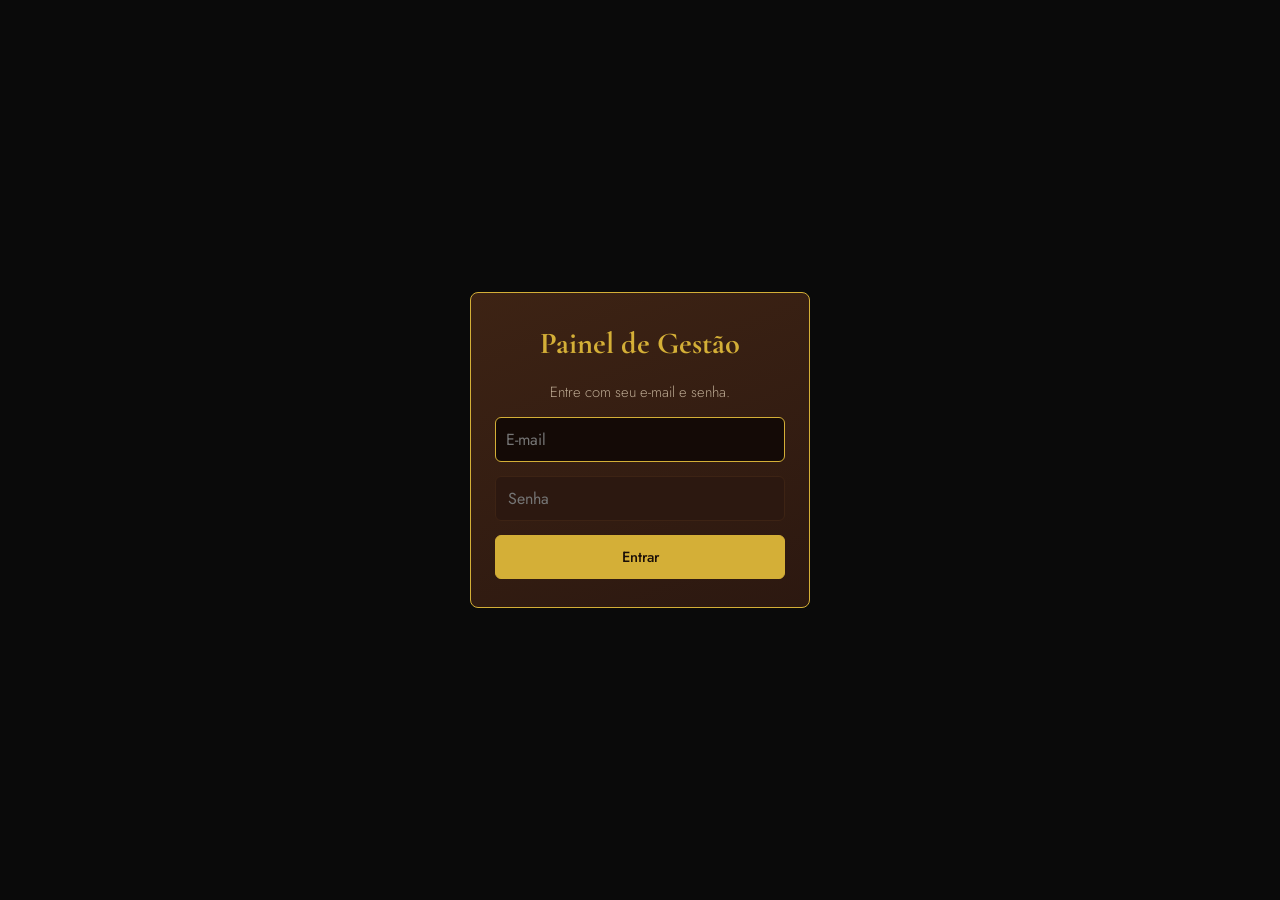
<file: app_gestao/index.html>
<!DOCTYPE html>
<html lang="pt-BR">
<head>
<meta charset="UTF-8">
<meta name="viewport" content="width=device-width, initial-scale=1, viewport-fit=cover">
<meta name="robots" content="noindex, nofollow">
<title>Painel de Gestão · Emporio Gourmet</title>
<link rel="preconnect" href="https://fonts.googleapis.com">
<link rel="preconnect" href="https://fonts.gstatic.com" crossorigin>
<link href="https://fonts.googleapis.com/css2?family=Cormorant+Garamond:wght@500;600;700&family=Jost:wght@300;400;500&display=swap" rel="stylesheet">
<link rel="stylesheet" href="style.css">
</head>
<body>

<!-- Acesso por PIN -->
<div class="bloqueio" id="bloqueio">
  <form id="formPin" class="pin-box" onsubmit="return false">
    <h1>Painel de Gestão</h1>
    <p>Entre com seu e-mail e senha.</p>
    <input type="email" id="loginEmail" autocomplete="username" placeholder="E-mail" aria-label="E-mail" autofocus>
    <input type="password" id="loginSenha" autocomplete="current-password" placeholder="Senha" aria-label="Senha">
    <p class="erro" id="pinErro" hidden></p>
    <p class="erro" id="pinAjuda" hidden>Os arquivos do painel não foram carregados. Deixe index.html, style.css e app.js na mesma pasta, ou abra o index-arquivo-unico.html.</p>
    <button class="btn ouro" type="button" id="entrar">Entrar</button>
  </form>
</div>

<header class="topo">
  <div class="marca">
    <svg class="logo" viewBox="0 0 64 64" role="img" aria-label="Logotipo Emporio Gourmet">
      <circle cx="32" cy="32" r="29" fill="none" stroke="#d4af37" stroke-width="1.5"/>
      <circle cx="32" cy="32" r="24.5" fill="none" stroke="#d4af37" stroke-width=".6"/>
      <path d="M20 22h24M20 32h18M20 42h24M20 22v20" fill="none" stroke="#d4af37" stroke-width="2.4" stroke-linecap="round"/>
    </svg>
    <h1>EMPORIO GOURMET<small>PAINEL DE GESTÃO</small></h1>
  </div>
  <div class="topo-acoes">
    <span class="nuvem" id="nuvemStatus" role="status"></span>
    <a class="btn fino" data-url="mesa" target="_blank" rel="noopener">Cardápio da mesa ↗</a>
    <a class="btn fino" data-url="delivery" target="_blank" rel="noopener">Delivery ↗</a>
    <button class="btn fino" id="sair">Sair</button>
  </div>
</header>

<nav class="abas" role="tablist" aria-label="Menu do painel">
  <button class="aba" role="tab" data-aba="dashboard" aria-selected="true">Dashboard</button>
  <button class="aba" role="tab" data-aba="pratos" aria-selected="false">Pratos <span id="nPratos"></span></button>
  <button class="aba" role="tab" data-aba="precos" aria-selected="false">Preços</button>
  <button class="aba" role="tab" data-aba="ingredientes" aria-selected="false">Ingredientes <span id="nIng"></span></button>
  <button class="aba" role="tab" data-aba="delivery" aria-selected="false">Delivery</button>
  <button class="aba" role="tab" data-aba="mesa" aria-selected="false">Cardápio da mesa</button>
  <button class="aba" role="tab" data-aba="sistema" aria-selected="false">Sistema</button>
  <button class="aba" role="tab" data-aba="dados" aria-selected="false">Backup e publicação</button>
</nav>

<main>
  <!-- DASHBOARD -->
  <section id="aba-dashboard">
    <h2 class="tit">Visão geral do cardápio</h2>
    <div class="kpis" id="kpis"></div>
    <div class="grid2">
      <div class="cartao"><h2>Pratos por categoria</h2><div id="grafCat"></div></div>
      <div class="cartao"><h2>Atenção</h2><ul class="alertas" id="alertas"></ul></div>
    </div>
    <div class="grid2">
      <div class="cartao"><h2>Ingredientes mais usados</h2><div id="topIng"></div></div>
      <div class="cartao"><h2>Operação do delivery</h2><div id="operacao"></div></div>
    </div>
  </section>

  <!-- PRATOS -->
  <section id="aba-pratos" hidden>
    <div class="barra">
      <input type="search" id="busca" placeholder="Buscar prato..." aria-label="Buscar prato">
      <select id="filtroCat" aria-label="Filtrar por categoria"></select>
      <select id="filtroStatus" aria-label="Filtrar por situação">
        <option value="">Todos</option>
        <option value="ativo">Ativos</option>
        <option value="inativo">Desativados</option>
        <option value="falta">Sem ingrediente</option>
      </select>
      <button class="btn ouro" id="novoPrato">+ Novo prato</button>
    </div>
    <ul class="lista" id="listaPratos"></ul>
  </section>

  <!-- INGREDIENTES -->
  <section id="aba-ingredientes" hidden>
    <p class="dica">Desativar um ingrediente deixa indisponíveis, automaticamente, todos os pratos que o utilizam.</p>
    <form class="barra" id="formIng" onsubmit="return false">
      <input type="text" id="novoIng" placeholder="Novo ingrediente (ex.: Salmão)" aria-label="Nome do novo ingrediente" maxlength="60">
      <button class="btn ouro" type="button" id="addIng">Adicionar</button>
    </form>
    <ul class="lista" id="listaIng"></ul>
  </section>

  <!-- PREÇOS -->
  <section id="aba-precos" hidden>
    <div class="cartao">
      <h2>Reajuste em massa</h2>
      <p>Aumente ou reduza os preços por porcentagem. Use valores negativos para desconto (ex.: -5).</p>
      <div class="barra">
        <select id="precoCat" aria-label="Categoria do reajuste"></select>
        <input type="text" id="precoPct" inputmode="decimal" placeholder="Reajuste em % (ex.: 10)" aria-label="Porcentagem de reajuste">
        <button class="btn ouro" type="button" id="aplicarPct">Aplicar reajuste</button>
      </div>
    </div>
    <p class="dica">Ou edite o preço de cada prato abaixo. A alteração é salva ao sair do campo.</p>
    <ul class="lista" id="listaPrecos"></ul>
  </section>

  <!-- DELIVERY -->
  <section id="aba-delivery" hidden>
    <div class="cartao"><h2>Configurações do delivery</h2><div class="cfg" id="cfg-delivery"></div></div>
    <a class="btn" data-url="delivery" target="_blank" rel="noopener">Abrir área de delivery ↗</a>
  </section>

  <!-- MESA -->
  <section id="aba-mesa" hidden>
    <div class="cartao"><h2>Configurações do cardápio da mesa</h2><div class="cfg" id="cfg-mesa"></div></div>
    <a class="btn" data-url="mesa" target="_blank" rel="noopener">Abrir cardápio da mesa ↗</a>
  </section>

  <!-- SISTEMA -->
  <section id="aba-sistema" hidden>
    <div class="cartao"><h2>Dados do restaurante e do sistema</h2><div class="cfg" id="cfg-sistema"></div></div>
    <div class="cartao">
      <h2>Acesso ao painel</h2>
      <p>O painel usa o login do Firebase (e-mail e senha). Só a conta cadastrada nas regras do banco consegue alterar o cardápio.</p>
      <p class="meta" id="contaAtual"></p>
      <button class="btn" type="button" id="resetSenha">Enviar e-mail para redefinir a senha</button>
    </div>
  </section>

  <!-- DADOS -->
  <section id="aba-dados" hidden>
    <div class="cartao">
      <h2>Publicação no Firebase</h2>
      <p>As alterações são enviadas sozinhas ao Firebase poucos segundos depois de cada mudança, e os cardápios da mesa e do delivery passam a mostrá-las. Use o botão abaixo para forçar o envio agora.</p>
      <button class="btn ouro" type="button" id="publicarAgora">Publicar agora</button>
    </div>
    <div class="cartao">
      <h2>Backup</h2>
      <p>Guarde uma cópia dos dados ou restaure uma cópia anterior.</p>
      <div class="acoes">
        <button class="btn" id="baixarJson">Exportar backup (.json)</button>
        <label class="btn" for="importar">Importar backup</label>
        <input type="file" id="importar" accept="application/json,.json" hidden>
        <button class="btn perigo" id="restaurar">Restaurar cardápio padrão</button>
      </div>
    </div>
  </section>
</main>

<!-- Modal de prato -->
<dialog id="dlgPrato">
  <form id="formPrato" onsubmit="return false" novalidate>
    <div class="dlg-topo">
      <h2 id="dlgTitulo">Novo prato</h2>
      <button type="button" class="fechar" data-fechar aria-label="Fechar">✕</button>
    </div>
    <div class="dlg-corpo">
      <label class="campo">Nome do prato
        <input type="text" name="nome" maxlength="80" required>
      </label>
      <div class="duas">
        <label class="campo">Categoria
          <select name="cat"></select>
        </label>
        <label class="campo">Preço (R$)
          <input type="text" name="preco" inputmode="decimal" placeholder="0,00" required>
        </label>
      </div>
      <label class="campo">Descrição
        <textarea name="desc" rows="2" maxlength="220"></textarea>
      </label>
      <fieldset class="ings" id="fotoBox">
        <legend>Foto do prato</legend>
        <div class="foto-linha">
          <img id="fotoPrev" class="foto-prev" alt="Pré-visualização da foto" hidden>
          <div id="fotoVazia" class="foto-prev foto-vazia">Sem foto</div>
          <div class="foto-acoes">
            <label class="btn fino" for="fotoArq">Enviar foto do aparelho</label>
            <input type="file" id="fotoArq" accept="image/*" hidden>
            <button type="button" class="btn fino perigo" id="fotoRemover" hidden>Remover foto</button>
            <small id="fotoInfo">Escolha da galeria ou tire uma foto agora (no celular). Ela é reduzida automaticamente. Você também pode arrastar uma imagem para cá.</small>
          </div>
        </div>
        <label class="campo">Ou cole o endereço (URL) de uma imagem
          <input type="url" name="img" placeholder="https://...">
        </label>
      </fieldset>

      <fieldset class="ings">
        <legend>Ingredientes do prato</legend>
        <div class="checks" id="checksIng"></div>
        <div class="inline">
          <input type="text" id="ingRapido" placeholder="Novo ingrediente" aria-label="Novo ingrediente" maxlength="60">
          <button type="button" class="btn fino" id="addIngRapido">Adicionar</button>
        </div>
      </fieldset>

      <div class="duas opcoes">
        <label class="chk"><input type="checkbox" name="destaque"> Mostrar em Destaques</label>
        <label class="chk"><input type="checkbox" name="ativo"> Prato ativo no cardápio</label>
      </div>
      <p class="erro" id="erroPrato" hidden></p>
    </div>
    <div class="dlg-rodape">
      <button type="button" class="btn" data-fechar>Cancelar</button>
      <button type="button" class="btn ouro" id="salvarPrato">Salvar prato</button>
    </div>
  </form>
</dialog>

<dialog id="dlgPergunta">
  <div class="dlg-topo"><h2 id="pgTitulo">Confirmar</h2></div>
  <div class="dlg-corpo">
    <p id="pgMsg"></p>
    <input type="text" id="pgInput" aria-label="Valor" hidden>
  </div>
  <div class="dlg-rodape">
    <button type="button" class="btn" id="pgNao">Cancelar</button>
    <button type="button" class="btn ouro" id="pgSim">Confirmar</button>
  </div>
</dialog>

<div class="toast" id="toast" role="status" aria-live="polite"></div>
<script src="app.js"></script>
<script>window.addEventListener("load",function(){if(!window.__painelOk){document.getElementById("pinAjuda").hidden=false}})</script>
</body>
</html>
</file>
<file: app_gestao/style.css>
:root{
  --bg:#0a0a0a; --wood:#2c1810; --wood-2:#3d2314; --gold:#d4af37;
  --gold-soft:rgba(212,175,55,.35); --text:#f1e9dc; --muted:#b9a68f; --danger:#e57373; --ok:#7fbf7f;
  --serif:'Cormorant Garamond',Georgia,'Times New Roman',serif;
  --sans:'Jost','Segoe UI',system-ui,sans-serif;
}
*{box-sizing:border-box;margin:0;padding:0}
body{background:var(--bg);color:var(--text);font-family:var(--sans);font-weight:300;line-height:1.5;min-height:100vh;-webkit-font-smoothing:antialiased}
button,input,select,textarea{font-family:inherit}
[hidden]{display:none!important}
:focus-visible{outline:2px solid var(--gold);outline-offset:2px}

/* Bloqueio por PIN */
.bloqueio{position:fixed;inset:0;z-index:100;background:var(--bg);display:grid;place-items:center;padding:20px}
.pin-box{width:min(340px,100%);background:linear-gradient(160deg,var(--wood-2),var(--wood));border:1px solid var(--gold);border-radius:8px;padding:28px 24px;text-align:center;display:flex;flex-direction:column;gap:14px}
.pin-box h1{font-family:var(--serif);color:var(--gold);font-size:1.9rem}
.pin-box p{color:var(--muted);font-size:.92rem}
.pin-box input{text-align:center;letter-spacing:.5em;font-size:1.4rem;background:#140a06;border:1px solid var(--gold-soft);border-radius:6px;color:var(--text);padding:10px}

/* Cabeçalho */
.topo{display:flex;justify-content:space-between;align-items:center;gap:12px;background:linear-gradient(var(--wood),#1d0f09);border-bottom:1px solid var(--gold);padding:12px 16px}
.marca{display:flex;align-items:center;gap:12px}
.logo{width:40px;height:40px;flex:none}
.marca h1{font-family:var(--serif);font-weight:600;font-size:1.2rem;letter-spacing:.12em;color:var(--gold);line-height:1.1}
.marca h1 small{display:block;font-family:var(--sans);font-weight:300;font-size:.58em;letter-spacing:.26em;color:var(--text);margin-top:3px}

/* Abas */
.abas{display:flex;gap:6px;overflow-x:auto;padding:10px 16px;border-bottom:1px solid var(--wood-2);scrollbar-width:none;position:sticky;top:0;z-index:10;background:var(--bg)}
.aba{flex:none;background:transparent;border:1px solid var(--wood-2);color:var(--muted);border-radius:999px;padding:8px 18px;font-size:.92rem;cursor:pointer}
.aba span{color:var(--gold);margin-left:4px}
.aba[aria-selected="true"]{background:var(--gold);border-color:var(--gold);color:#1a0f08;font-weight:500}
.aba[aria-selected="true"] span{color:#1a0f08}

main{max-width:900px;margin:0 auto;padding:20px 16px 60px}

/* Botões e campos */
.btn{display:inline-block;background:transparent;border:1px solid var(--gold-soft);color:var(--text);border-radius:6px;padding:10px 16px;font-size:.92rem;cursor:pointer;text-align:center}
.btn:hover{border-color:var(--gold)}
.btn.ouro{background:var(--gold);border-color:var(--gold);color:#1a0f08;font-weight:500}
.btn.ouro:hover{filter:brightness(1.1)}
.btn.fino{padding:6px 12px;font-size:.85rem}
.btn.perigo{color:var(--danger);border-color:rgba(229,115,115,.5)}
input[type=text],input[type=search],input[type=url],input[type=password],select,textarea{background:var(--wood);border:1px solid var(--wood-2);border-radius:6px;color:var(--text);font-size:1rem;padding:10px 12px;width:100%}
input:focus,select:focus,textarea:focus{outline:none;border-color:var(--gold)}
.erro{color:var(--danger);font-size:.88rem}
.dica{color:var(--muted);font-size:.9rem;margin-bottom:14px}

.barra{display:flex;flex-wrap:wrap;gap:10px;margin-bottom:16px}
.barra input[type=search],.barra input[type=text]{flex:1 1 200px;width:auto}
.barra select{flex:0 1 170px;width:auto}

/* Listas */
.lista{list-style:none;display:flex;flex-direction:column;gap:10px}
.linha{display:grid;grid-template-columns:auto 1fr auto;gap:12px;align-items:center;background:linear-gradient(160deg,var(--wood-2),var(--wood));border:1px solid var(--wood-2);border-radius:8px;padding:10px 12px}
.linha.off{opacity:.6}
.thumb{width:64px;height:64px;border-radius:6px;object-fit:cover;background:#1a0d07;border:1px solid var(--gold-soft)}
.sem-foto{display:grid;place-items:center;color:var(--gold-soft);font-family:var(--serif);font-size:1.5rem}
.dados h3{font-family:var(--serif);font-size:1.2rem;font-weight:600;line-height:1.2}
.dados .meta{color:var(--muted);font-size:.82rem}
.dados .preco{color:var(--gold);font-family:var(--serif);font-weight:700;font-size:1.1rem}
.selos{display:flex;flex-wrap:wrap;gap:6px;margin-top:4px}
.selo{font-size:.72rem;border:1px solid var(--gold-soft);color:var(--gold);border-radius:999px;padding:1px 9px}
.selo.alerta{border-color:rgba(229,115,115,.6);color:var(--danger)}
.selo.ok{border-color:rgba(127,191,127,.6);color:var(--ok)}
.acoes-linha{display:flex;flex-direction:column;align-items:flex-end;gap:8px}
.botoes{display:flex;gap:6px}
.linha.ing{grid-template-columns:1fr auto}
.vazio{text-align:center;color:var(--muted);font-style:italic;padding:28px 0}

/* Interruptor */
.sw{position:relative;display:inline-block;width:44px;height:24px;flex:none}
.sw input{position:absolute;opacity:0;inset:0;width:100%;height:100%;cursor:pointer;margin:0}
.sw i{position:absolute;inset:0;background:#1a0d07;border:1px solid var(--gold-soft);border-radius:999px;transition:.2s;pointer-events:none}
.sw i::after{content:"";position:absolute;top:2px;left:2px;width:18px;height:18px;border-radius:50%;background:var(--muted);transition:.2s}
.sw input:checked + i{background:rgba(212,175,55,.25);border-color:var(--gold)}
.sw input:checked + i::after{transform:translateX(20px);background:var(--gold)}
.sw input:focus-visible + i{outline:2px solid var(--gold);outline-offset:2px}

/* Cartões (backup) */
.cartao{background:linear-gradient(160deg,var(--wood-2),var(--wood));border:1px solid var(--gold-soft);border-radius:8px;padding:18px;margin-bottom:16px}
.cartao h2{font-family:var(--serif);color:var(--gold);font-size:1.5rem;margin-bottom:6px}
.cartao p{color:var(--muted);font-size:.92rem;margin-bottom:12px}
.acoes{display:flex;flex-wrap:wrap;gap:10px}

/* Modal */
dialog{margin:auto;width:min(560px,calc(100% - 24px));max-height:calc(100% - 24px);background:#140a06;color:var(--text);border:1px solid var(--gold);border-radius:8px;padding:0}
dialog::backdrop{background:rgba(0,0,0,.75)}
dialog form{display:flex;flex-direction:column;max-height:calc(100vh - 24px)}
.dlg-topo{display:flex;justify-content:space-between;align-items:center;padding:14px 18px;border-bottom:1px solid var(--gold-soft)}
.dlg-topo h2{font-family:var(--serif);color:var(--gold);font-size:1.6rem}
.fechar{background:none;border:1px solid var(--gold-soft);color:var(--text);width:34px;height:34px;border-radius:50%;cursor:pointer}
.dlg-corpo{padding:16px 18px;overflow-y:auto;flex:1}
.dlg-rodape{display:flex;justify-content:flex-end;gap:10px;padding:12px 18px;border-top:1px solid var(--gold-soft);background:var(--wood)}
.campo{display:block;font-size:.85rem;color:var(--muted);margin-bottom:12px}
.campo input,.campo select,.campo textarea{margin-top:5px}
.campo .invalido{border-color:var(--danger)}
.duas{display:grid;grid-template-columns:1fr 1fr;gap:10px}
.duas.opcoes{margin:6px 0 4px}
.chk{display:flex;align-items:center;gap:8px;font-size:.92rem;color:var(--text);cursor:pointer}
.chk input{accent-color:var(--gold);width:18px;height:18px}
.ings{border:1px solid var(--wood-2);border-radius:6px;padding:10px 12px;margin-bottom:12px}
.ings legend{font-size:.85rem;color:var(--muted);padding:0 6px}
.checks{display:grid;grid-template-columns:repeat(auto-fill,minmax(180px,1fr));gap:6px 12px;max-height:170px;overflow-y:auto;margin-bottom:10px}
.checks .chk{font-size:.88rem}
.checks .chk.off span{color:var(--danger);text-decoration:line-through}
.inline{display:flex;gap:8px}

.toast{position:fixed;left:50%;bottom:calc(20px + env(safe-area-inset-bottom,0));transform:translate(-50%,200%);z-index:200;background:var(--wood-2);border:1px solid var(--gold);padding:10px 18px;border-radius:999px;font-size:.9rem;transition:transform .3s;max-width:calc(100% - 32px)}
.toast.ativo{transform:translate(-50%,0)}

@media(max-width:520px){
  .linha{grid-template-columns:auto 1fr}
  .acoes-linha{grid-column:1/-1;flex-direction:row;justify-content:space-between;align-items:center}
  .duas{grid-template-columns:1fr}
}
@media(prefers-reduced-motion:reduce){*{transition:none!important}}

#pgMsg{white-space:pre-line;color:var(--muted);font-size:.95rem}
#pgInput{margin-top:12px}

/* ===== Dashboard, menu lateral e configurações ===== */
a.btn{text-decoration:none;color:var(--text)}
.topo{flex-wrap:wrap}
.topo-acoes{display:flex;flex-wrap:wrap;gap:8px;justify-content:flex-end}
.tit{font-family:var(--serif);color:var(--gold);font-size:1.7rem;margin-bottom:14px}
.kpis{display:grid;grid-template-columns:repeat(auto-fit,minmax(150px,1fr));gap:12px;margin-bottom:16px}
.kpi{background:linear-gradient(160deg,var(--wood-2),var(--wood));border:1px solid var(--gold-soft);border-radius:8px;padding:14px}
.kpi span{display:block;color:var(--muted);font-size:.82rem}
.kpi strong{font-family:var(--serif);font-size:1.9rem;color:var(--gold);line-height:1.2}
.grid2{display:grid;grid-template-columns:repeat(auto-fit,minmax(280px,1fr));gap:16px}
.barra-g{display:grid;grid-template-columns:minmax(90px,120px) 1fr auto;gap:10px;align-items:center;font-size:.85rem;margin-bottom:8px}
.trilho{background:#1a0d07;border-radius:999px;height:12px;overflow:hidden}
.preenche{height:100%;background:rgba(212,175,55,.3);border-radius:999px;overflow:hidden}
.disp{height:100%;background:var(--gold)}
.alertas{list-style:none;display:flex;flex-direction:column;gap:6px;font-size:.88rem;color:var(--muted)}
.alertas li{border-left:3px solid var(--danger);padding-left:10px}
.alertas li.ok{border-color:var(--ok);color:var(--ok)}
.op{display:flex;justify-content:space-between;align-items:center;gap:10px;margin-bottom:10px;color:var(--text)}
.op.ok b{color:var(--ok)}.op.alerta b{color:var(--danger)}
.op-l div{display:flex;justify-content:space-between;padding:5px 0;border-bottom:1px solid var(--wood-2);font-size:.9rem}
.op-l dt{color:var(--muted)}.op-l dd{color:var(--text)}
.cfg .sub-t{font-family:var(--serif);color:var(--gold);font-size:1.2rem;margin:14px 0 8px}
.campo small{display:block;margin-top:4px;color:var(--muted);font-size:.78rem}
.sw-row{display:flex;align-items:center;gap:12px;color:var(--text);font-size:.95rem;margin-bottom:12px;cursor:pointer}
.linha.preco-l{grid-template-columns:1fr auto}
.campo-p{display:flex;align-items:center;gap:6px;color:var(--gold);font-family:var(--serif);font-weight:700}
.campo-p input{width:110px;text-align:right}
@media(min-width:900px){
  body{display:grid;grid-template-columns:230px 1fr;grid-template-rows:auto 1fr;align-items:start}
  .topo{grid-column:1/-1}
  .abas{grid-row:2;grid-column:1;flex-direction:column;position:sticky;top:0;min-height:calc(100vh - 70px);border-bottom:0;border-right:1px solid var(--wood-2);padding:16px 12px;overflow:visible}
  .aba{text-align:left;border-radius:6px;width:100%}
  main{grid-row:2;grid-column:2;margin:0;max-width:1000px;width:100%}
}

/* ===== Foto do prato ===== */
.foto-linha{display:flex;gap:14px;align-items:flex-start;margin-bottom:12px}
.foto-prev{width:104px;height:104px;flex:none;border-radius:6px;object-fit:cover;border:1px solid var(--gold-soft);background:#1a0d07}
.foto-vazia{display:grid;place-items:center;color:var(--muted);font-size:.8rem}
.foto-acoes{display:flex;flex-direction:column;align-items:flex-start;gap:8px}
.foto-acoes small{color:var(--muted);font-size:.78rem}
#fotoBox.arrastando{border-color:var(--gold);background:rgba(212,175,55,.08)}

/* ===== Login e estado da nuvem ===== */
.pin-box input[type=email],.pin-box input[type=password]{letter-spacing:normal;text-align:left;font-size:1rem}
.nuvem{font-size:.8rem;color:var(--muted);border:1px solid var(--wood-2);border-radius:999px;padding:4px 12px}
.nuvem.ok{color:var(--ok);border-color:rgba(127,191,127,.5)}
.nuvem.erro{color:var(--danger);border-color:rgba(229,115,115,.5)}
</file>
